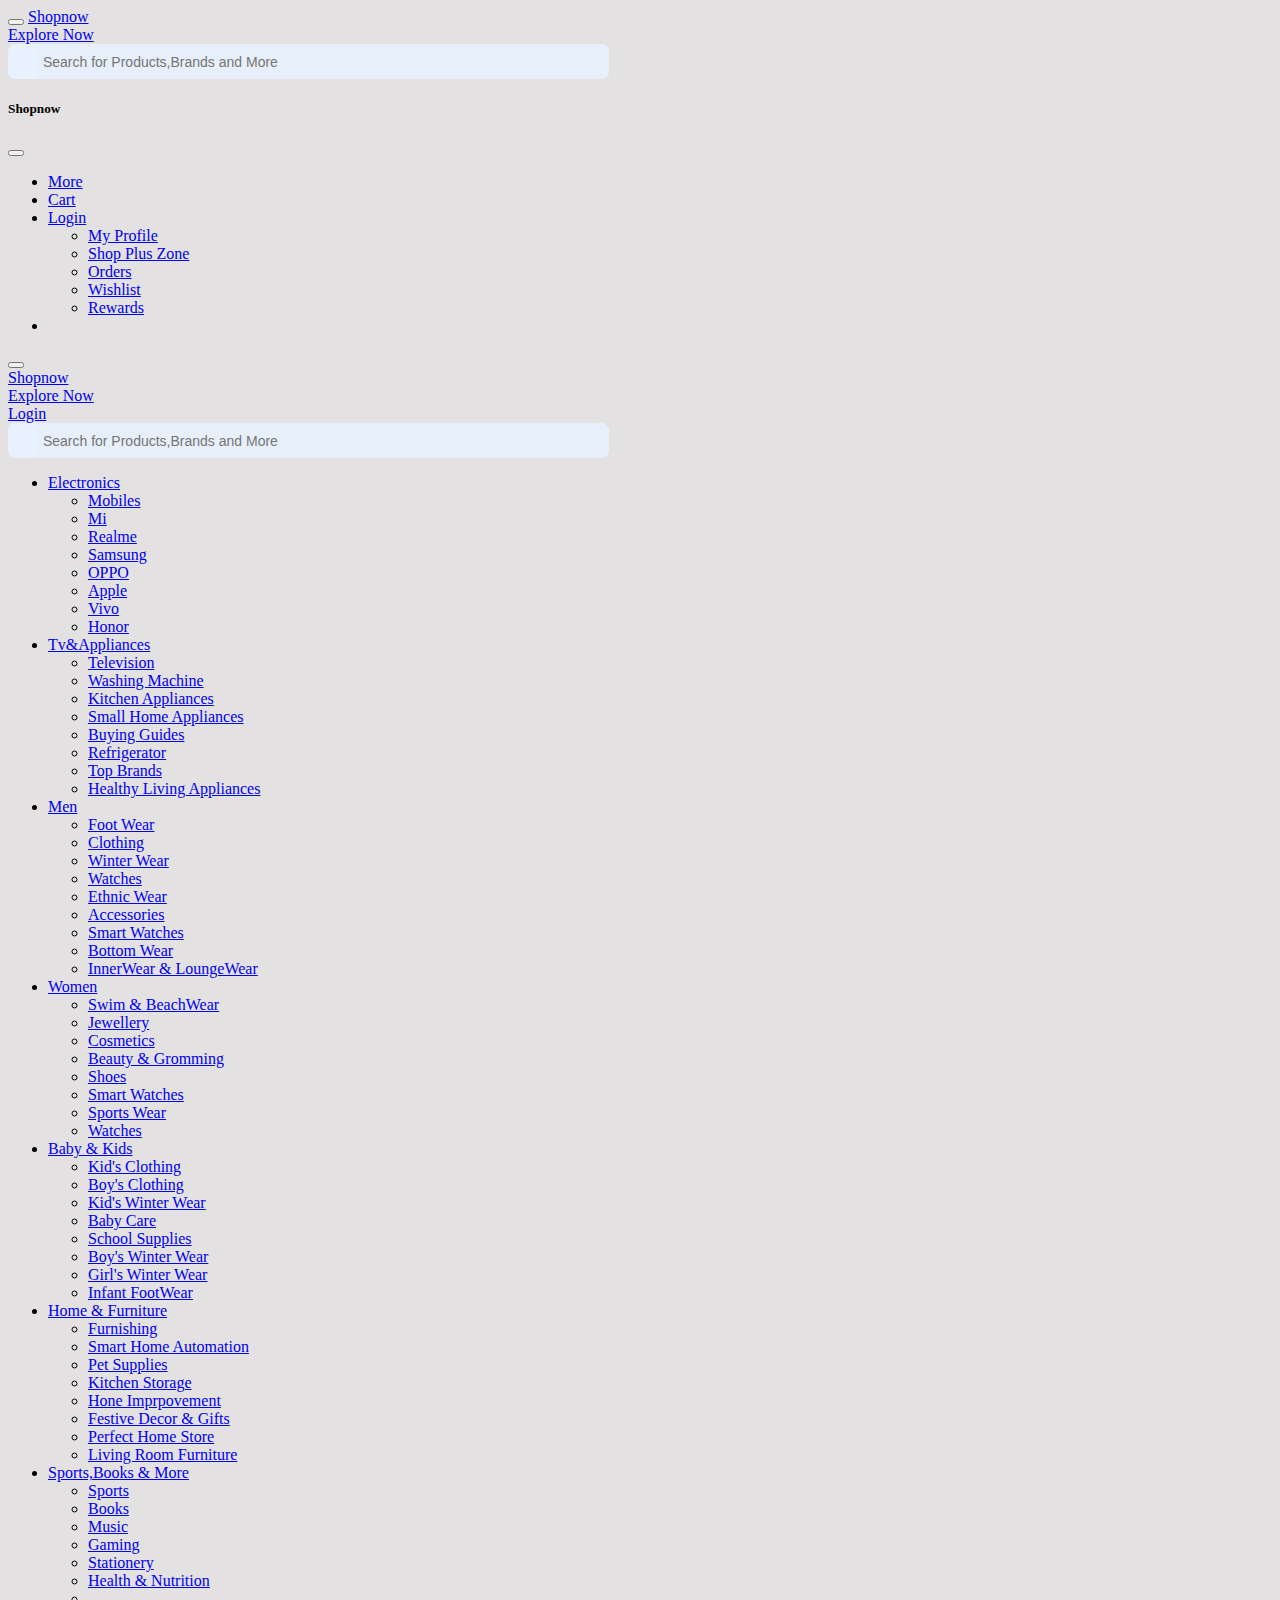
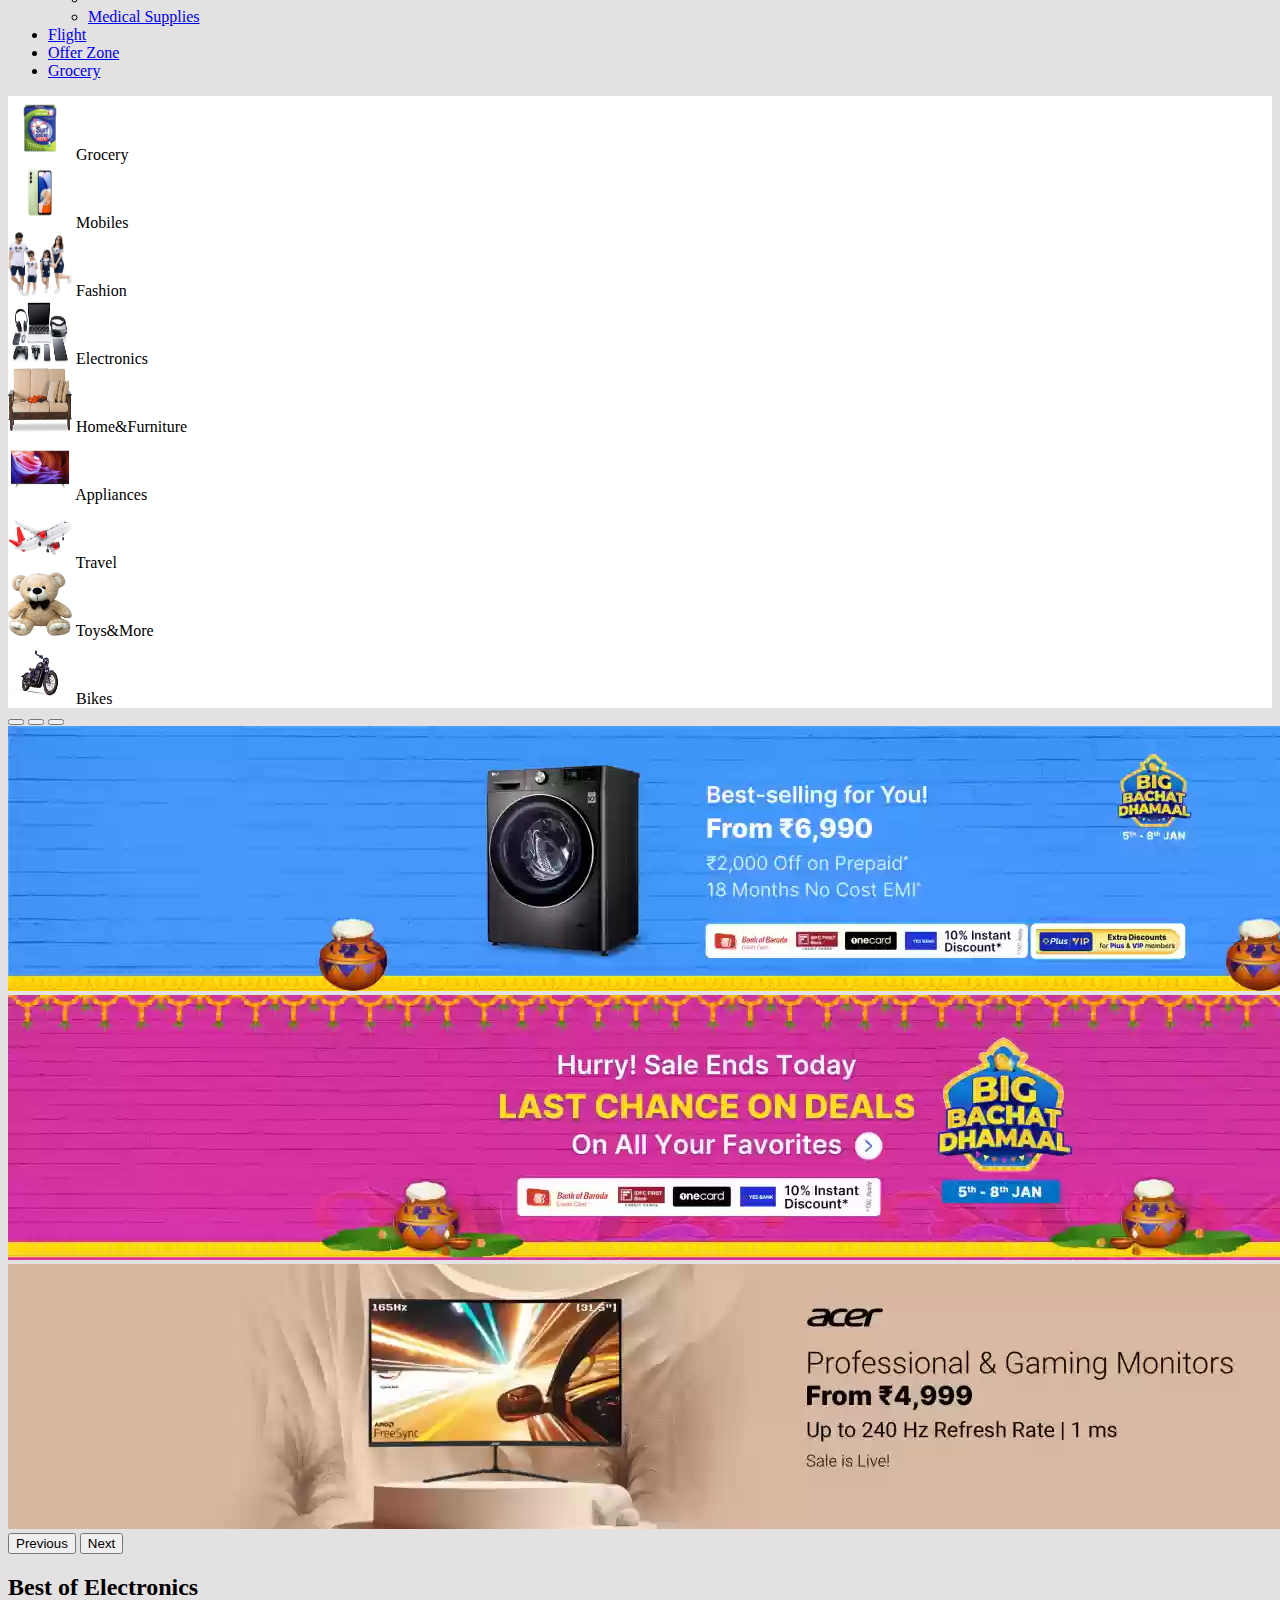
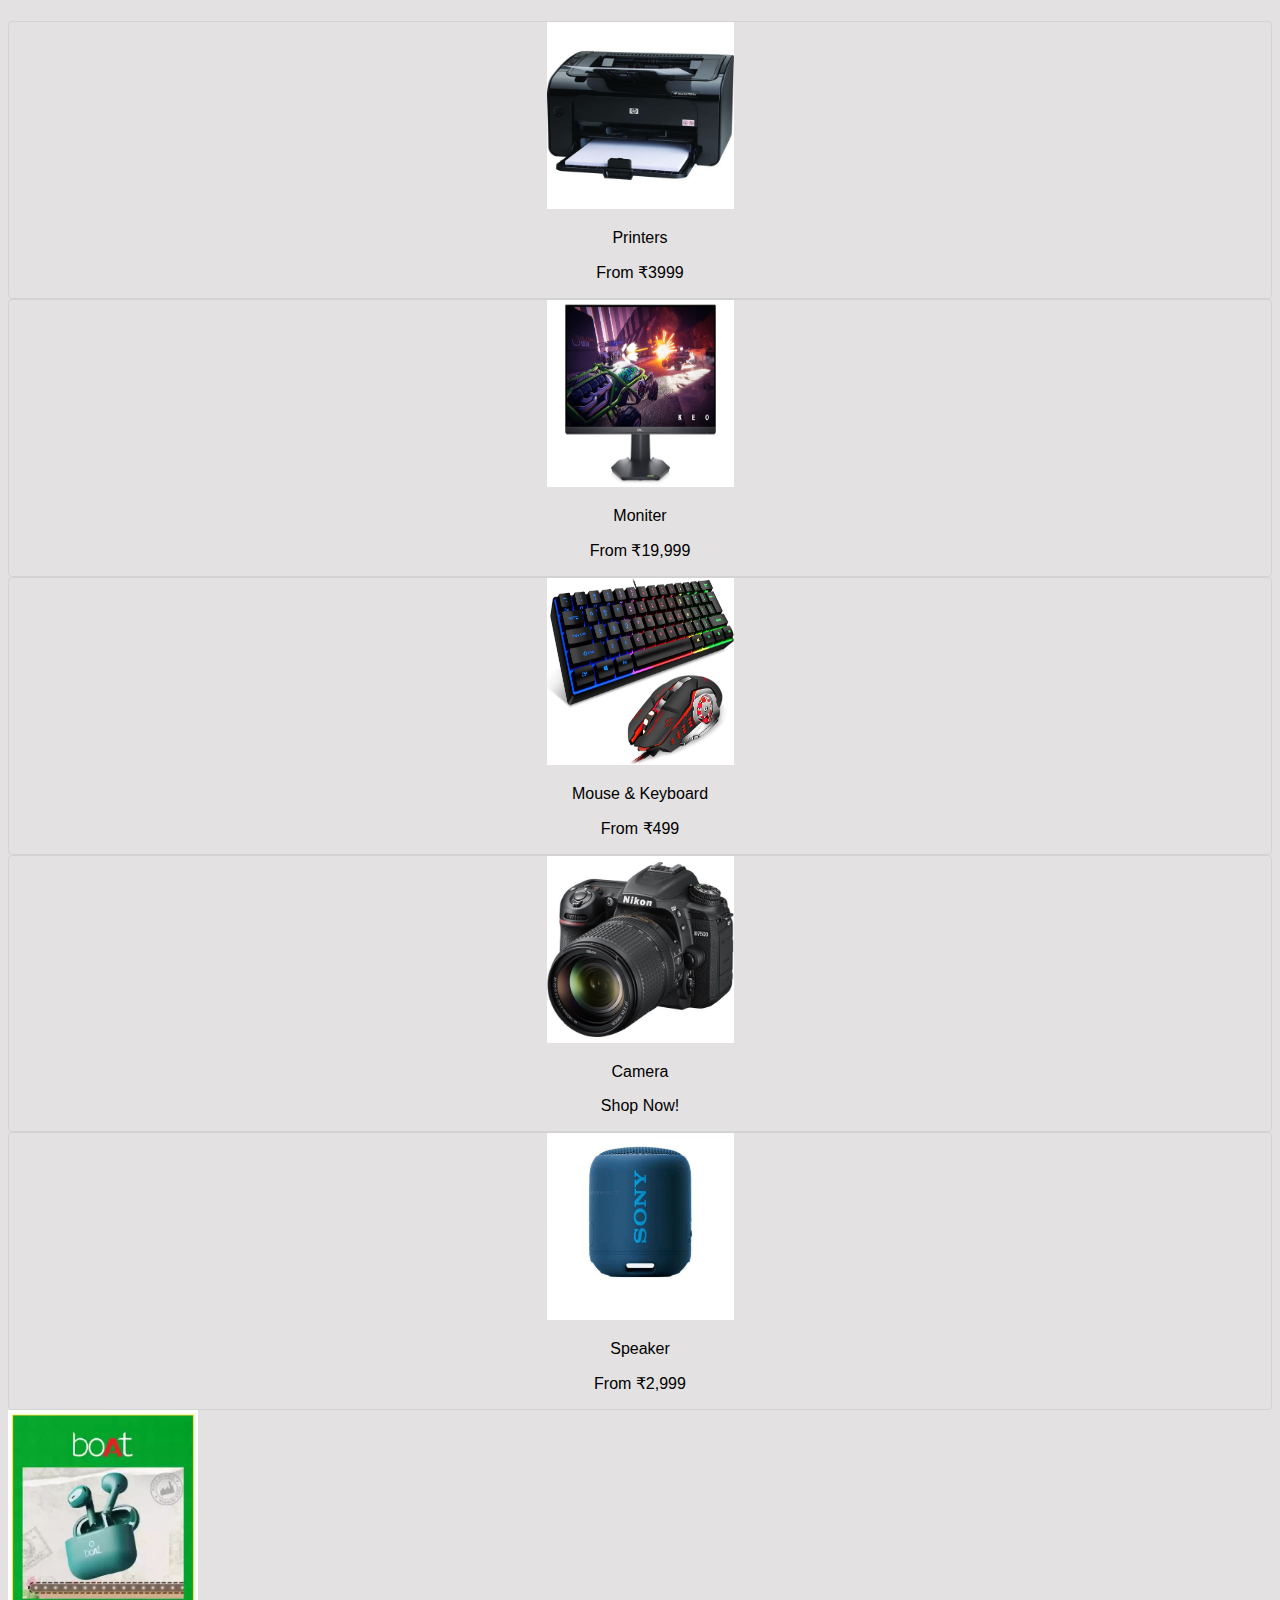
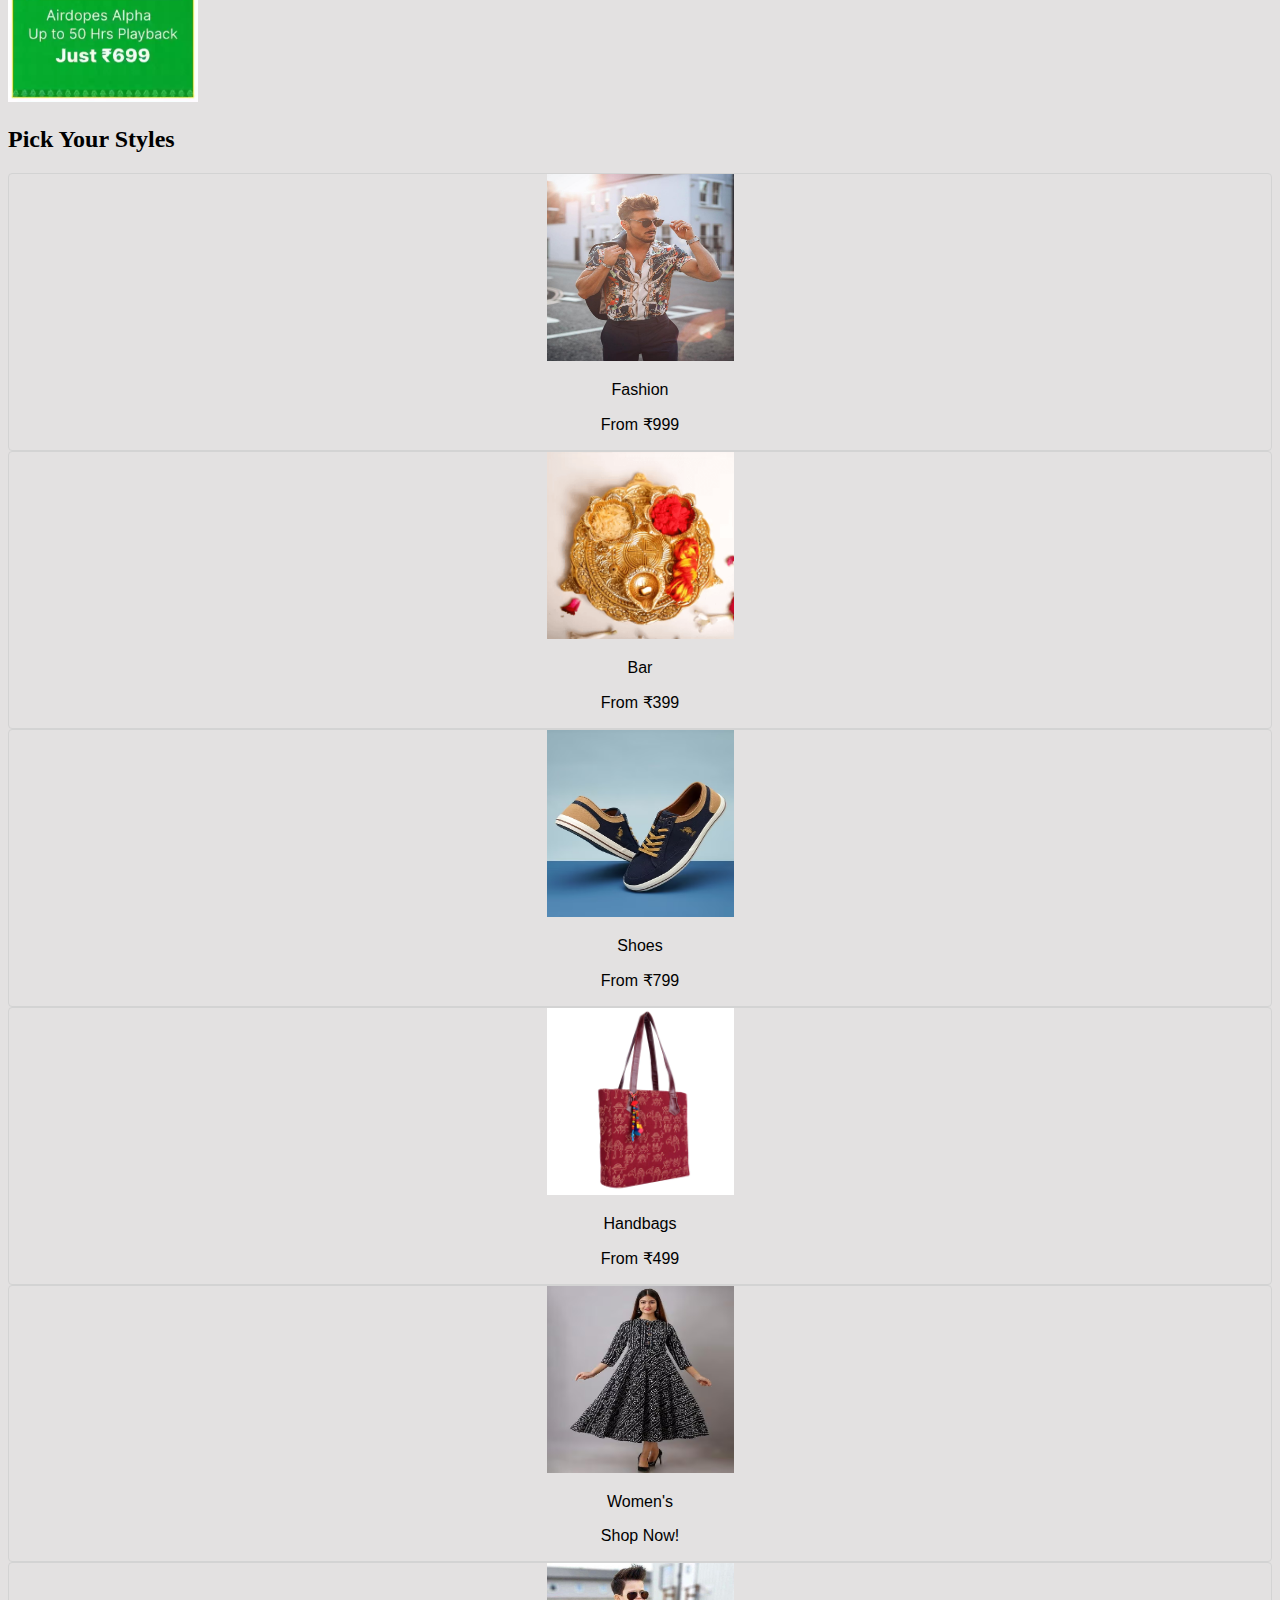
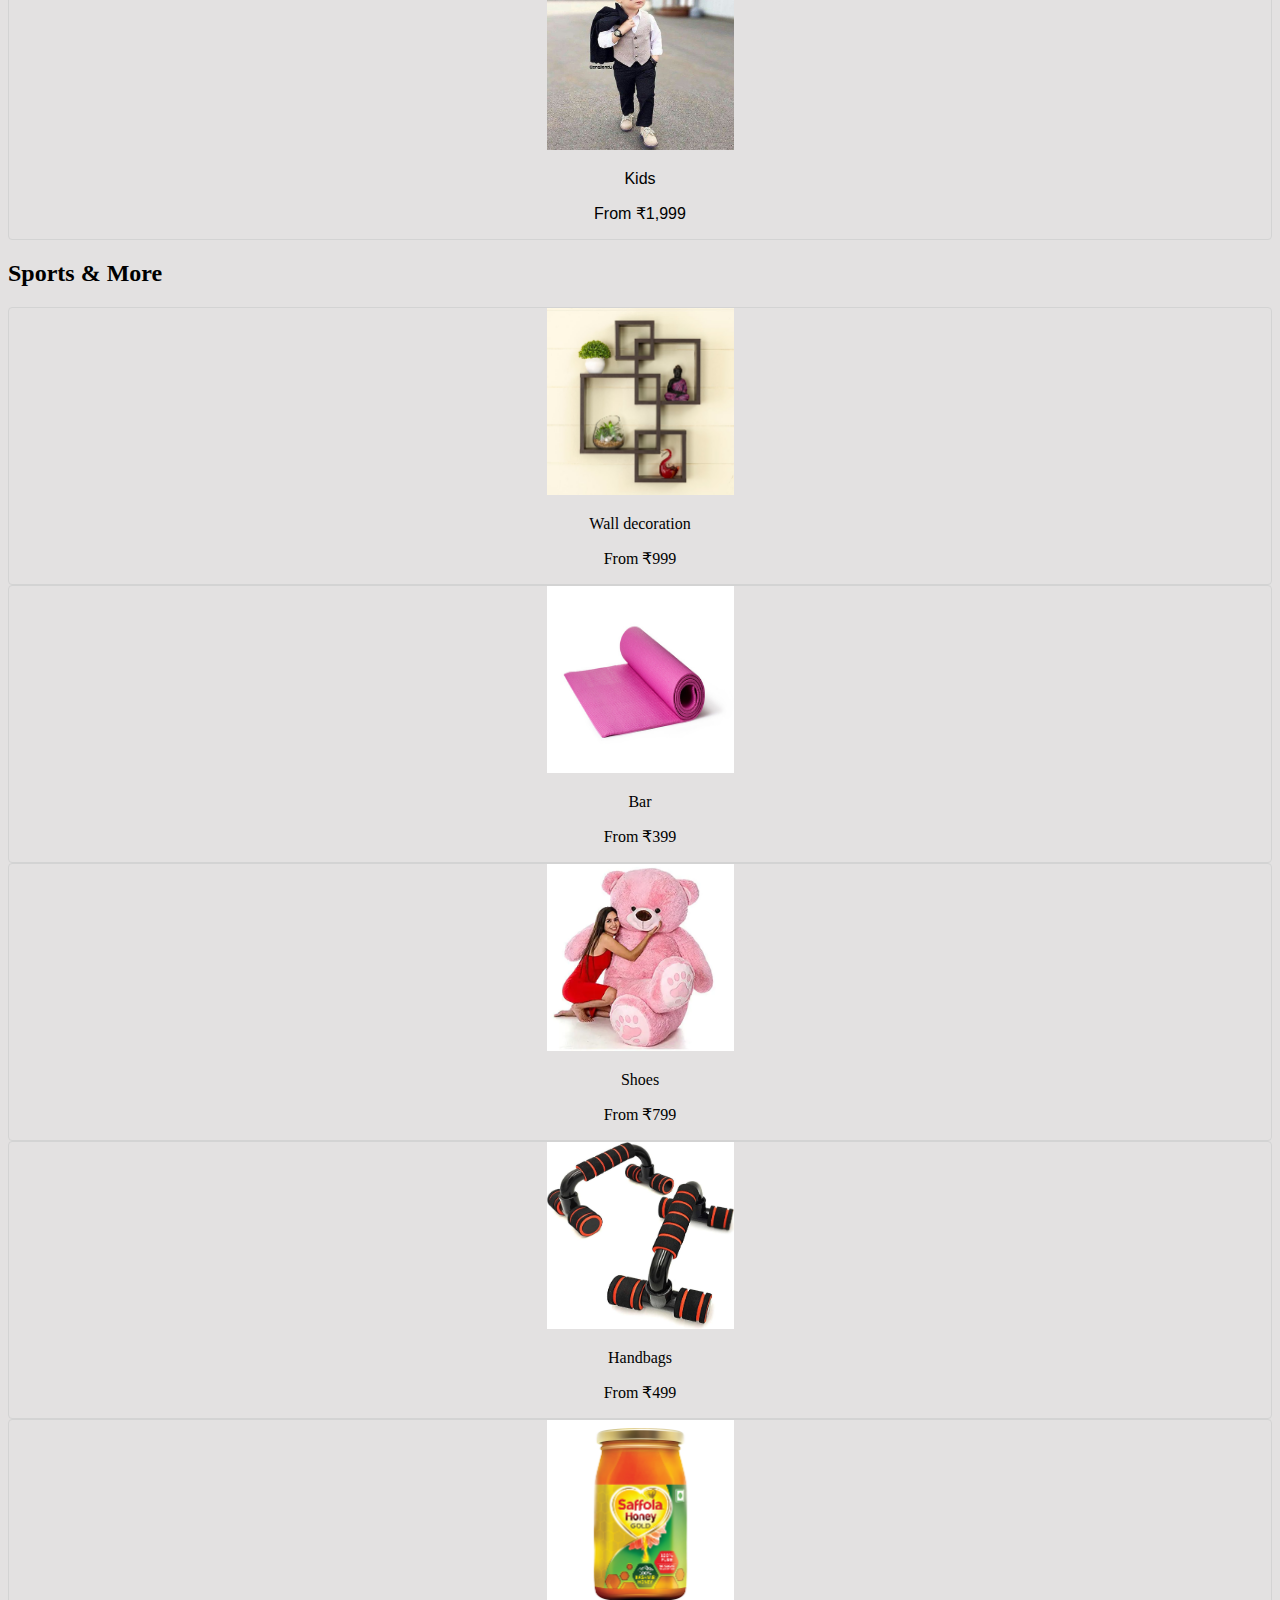
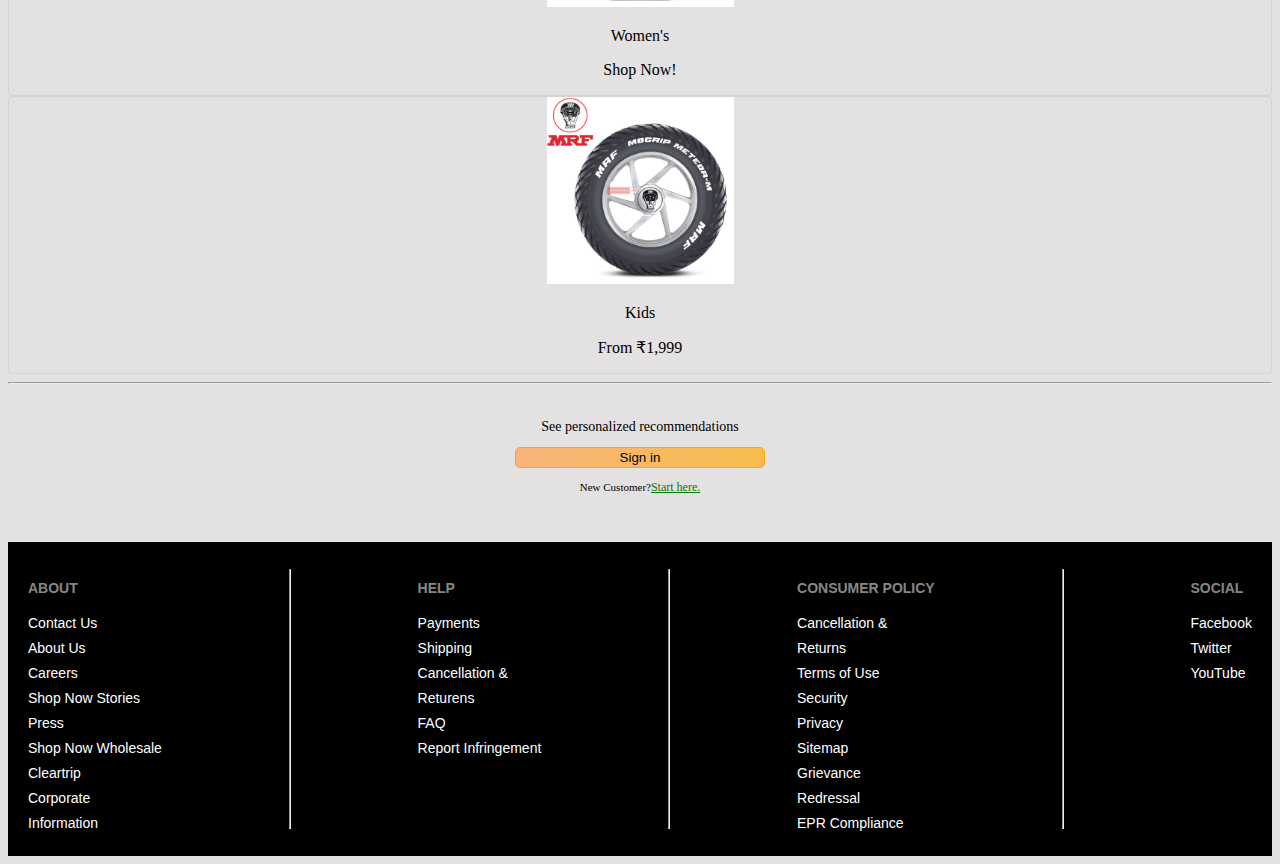
<file: index.html>
<!DOCTYPE html>
<html lang="en">
  <head>
    <meta charset="UTF-8" />
    <meta name="viewport" content="width=device-width, initial-scale=1.0" />
    <title>shopnow</title>
  </head>
  <link rel="stylesheet" href="style.css" />
  <link
    href="https://cdn.jsdelivr.net/npm/bootstrap@5.3.2/dist/css/bootstrap.min.css"
    rel="stylesheet"
    integrity="sha384-T3c6CoIi6uLrA9TneNEoa7RxnatzjcDSCmG1MXxSR1GAsXEV/Dwwykc2MPK8M2HN"
    crossorigin="anonymous"
  />
  <link
    rel="stylesheet"
    href="https://cdnjs.cloudflare.com/ajax/libs/font-awesome/6.5.1/css/all.min.css"
    integrity="sha512-DTOQO9RWCH3ppGqcWaEA1BIZOC6xxalwEsw9c2QQeAIftl+Vegovlnee1c9QX4TctnWMn13TZye+giMm8e2LwA=="
    crossorigin="anonymous"
    referrerpolicy="no-referrer"
  />

  <body class="body">
    <div class="shopnow-bar bg-white">
      <nav class="navbar navbar-expand-lg d-none d-sm-none d-lg-block">
        <div class="container-fluid">
          <button
            class="navbar-toggler border-0 outline-none fs-6"
            type="button"
            data-bs-toggle="offcanvas"
            data-bs-target="#navbarSupportedContent"
          >
            <span class="navbar-toggler-icon"></span>
          </button>
          <a class="navbar-brand ms-5 me-5" href="#"
            >Shopnow<br />Explore Now <i class="fa-solid fa-square-plus"></i
          ></a>
          <div class="search-box me-5">
            <input
              type="search"
              placeholder=" Search for Products,Brands and More"
            />
            <button class="search-icon"><i class="fa fa-search"></i></button>
          </div>
          <div
            class="offcanvas offcanvas-start"
            tabindex="-1"
            id="navbarSupportedContent"
          >
            <div class="offcanvas-header">
              <h5 class="offcanvas-title" id="offcanvasDarkNavbarLabel">
                Shopnow
              </h5>
              <button
                type="button"
                class="btn-close btn-close-dark"
                data-bs-dismiss="offcanvas"
                aria-label="Close"
              ></button>
            </div>
            <ul class="navbar-nav">
              <li class="nav-more ms-3 me-3">
                <a class="nav-link active" href="#">More</a>
              </li>
              <li class="nav-cart me-3 ms-3">
                <a class="nav-link active" href="#"
                  ><i class="fa-solid fa-cart-arrow-down"></i>Cart</a
                >
              </li>
              <li class="nav-login dropdown ms-3 me-3">
                <a
                  class="nav-link dropdown-toggle"
                  href="#"
                  role="button"
                  data-bs-toggle="dropdown"
                  aria-expanded="false"
                  ><i class="fa-regular fa-user" style="color: #1f1e1e"></i>
                  Login
                </a>

                <ul class="dropdown-menu">
                  <li>
                    <a class="dropdown-item" href="#"
                      ><i class="fa-regular fa-user" style="color: #1f1e1e"></i
                      >My Profile</a
                    >
                  </li>
                  <li>
                    <a class="dropdown-item" href="#"
                      ><i class="fa-solid fa-square-plus"></i>Shop Plus Zone</a
                    >
                  </li>
                  <li>
                    <a class="dropdown-item" href="#"
                      ><i class="fa-solid fa-sort" style="color: #0f0f0f"></i
                      >Orders
                    </a>
                  </li>
                  <li>
                    <a class="dropdown-item" href="#"
                      ><i class="fa-regular fa-heart" style="color: #111212"></i
                      >Wishlist</a
                    >
                  </li>
                  <li>
                    <a class="dropdown-item" href="#"
                      ><i class="fa-solid fa-gift" style="color: #161717"></i
                      >Rewards</a
                    >
                  </li>
                </ul>
              </li>
              <li class="nav-login ms-3 me-3">
                <a class="nav-link active" href="#"
                  ><i class="fa-solid fa-ellipsis-vertical"></i
                ></a>
              </li>
            </ul>
          </div>
        </div>
      </nav>
    </div>
    <div class="navbar navbar-expand-lg bg-body-tertiary p-0">
      <div class="container-fluid p-2">
        <div class="printers-small-view d-flex">
          <button
            class="navbar-toggler border-0 outline-none fs-6 p-0"
            type="button"
            data-bs-toggle="offcanvas"
            data-bs-target="#navbarSupportedContent"
          >
            <span class="navbar-toggler-icon"></span>
          </button>
          <div class="logo d-lg-none ms-3">
            <a class="navbar-brand fs-6 m-0 p-0" href="#"
              >Shopnow <br />Explore Now <i class="fa-solid fa-square-plus"></i
            ></a>
          </div>
        </div>
        <a class="download d-lg-none" href="#">
          <span class="app-download"
          ><i class="fa-regular fa-circle-down" style="color: #121212"></i
            ></span>
          </a>
          <a class="login d-lg-none text-dark text-decoration-none" href="#">
            <span class="search-icon"
              ><i class="fa-regular fa-user me-2" style="color: #1f1e1e"></i
              >Login</span
            >
          </a>
        <a class="cart d-lg-none text-dark" href="#">
          <span class="app-download"
          ><i class="fa-solid fa-cart-arrow-down"></i
          ></span>
        </a>
        <div class="search-box ">
          <input
            type="search"
            placeholder=" Search for Products,Brands and More"
          />
          <button class="search-icon"><i class="fa fa-search"></i></button>
        </div>
        <div
          class="collapse navbar-collapse justify-content-center"
          id="SupportedContent"
        >
          <ul class="navbar-nav">
            <li class="nav-item dropdown">
              <a
                class="nav-products dropdown-toggle"
                href="#"
                role="button"
                data-bs-toggle="dropdown"
                aria-expanded="false"
              >
                Electronics
              </a>
              <ul class="dropdown-menu border-0">
                <li><a class="dropdown-item fw-bold" href="#">Mobiles</a></li>
                <li><a class="dropdown-item" href="#">Mi</a></li>
                <li><a class="dropdown-item" href="#">Realme</a></li>
                <li><a class="dropdown-item" href="#">Samsung</a></li>
                <li><a class="dropdown-item" href="#">OPPO</a></li>
                <li><a class="dropdown-item" href="#">Apple</a></li>
                <li><a class="dropdown-item" href="#">Vivo</a></li>
                <li><a class="dropdown-item" href="#">Honor</a></li>
              </ul>
            </li>
            <li class="nav-item dropdown ms-4">
              <a
                class="nav-products dropdown-toggle"
                href="#"
                role="button"
                data-bs-toggle="dropdown"
                aria-expanded="false"
              >
                Tv&Appliances
              </a>
              <ul class="dropdown-menu border-0">
                <li><a class="dropdown-item" href="#">Television</a></li>
                <li><a class="dropdown-item" href="#">Washing Machine</a></li>
                <li>
                  <a class="dropdown-item" href="#">Kitchen Appliances</a>
                </li>
                <li>
                  <a class="dropdown-item" href="#">Small Home Appliances</a>
                </li>
                <li><a class="dropdown-item" href="#">Buying Guides</a></li>
                <li><a class="dropdown-item" href="#">Refrigerator</a></li>
                <li><a class="dropdown-item" href="#">Top Brands</a></li>
                <li>
                  <a class="dropdown-item" href="#"
                    >Healthy Living Appliances</a
                  >
                </li>
              </ul>
            </li>
            <li class="nav-item dropdown ms-4">
              <a
                class="nav-products dropdown-toggle"
                href="#"
                role="button"
                data-bs-toggle="dropdown"
                aria-expanded="false"
              >
                Men
              </a>
              <ul class="dropdown-menu border-0">
                <li><a class="dropdown-item" href="#">Foot Wear</a></li>
                <li><a class="dropdown-item" href="#">Clothing</a></li>
                <li><a class="dropdown-item" href="#">Winter Wear</a></li>
                <li><a class="dropdown-item" href="#">Watches</a></li>
                <li><a class="dropdown-item" href="#">Ethnic Wear</a></li>
                <li><a class="dropdown-item" href="#">Accessories</a></li>
                <li><a class="dropdown-item" href="#">Smart Watches</a></li>
                <li><a class="dropdown-item" href="#">Bottom Wear</a></li>
                <li>
                  <a class="dropdown-item" href="#">InnerWear & LoungeWear</a>
                </li>
              </ul>
            </li>
            <li class="nav-item dropdown ms-4">
              <a
                class="nav-products dropdown-toggle"
                href="#"
                role="button"
                data-bs-toggle="dropdown"
                aria-expanded="false"
              >
                Women
              </a>
              <ul class="dropdown-menu border-0">
                <li>
                  <a class="dropdown-item" href="#">Swim & BeachWear</a>
                </li>
                <li><a class="dropdown-item" href="#">Jewellery</a></li>
                <li><a class="dropdown-item" href="#">Cosmetics</a></li>
                <li>
                  <a class="dropdown-item" href="#">Beauty & Gromming</a>
                </li>
                <li><a class="dropdown-item" href="#">Shoes</a></li>
                <li><a class="dropdown-item" href="#">Smart Watches</a></li>
                <li><a class="dropdown-item" href="#">Sports Wear</a></li>
                <li>
                  <a class="dropdown-item" href="#">Watches</a>
                </li>
              </ul>
            </li>
            <li class="nav-item dropdown ms-4">
              <a
                class="nav-products dropdown-toggle"
                href="#"
                role="button"
                data-bs-toggle="dropdown"
                aria-expanded="false"
              >
                Baby & Kids
              </a>
              <ul class="dropdown-menu border-0">
                <li><a class="dropdown-item" href="#">Kid's Clothing</a></li>
                <li><a class="dropdown-item" href="#">Boy's Clothing</a></li>
                <li>
                  <a class="dropdown-item" href="#"> Kid's Winter Wear</a>
                </li>
                <li><a class="dropdown-item" href="#">Baby Care</a></li>
                <li>
                  <a class="dropdown-item" href="#">School Supplies </a>
                </li>
                <li>
                  <a class="dropdown-item" href="#">Boy's Winter Wear</a>
                </li>
                <li>
                  <a class="dropdown-item" href="#">Girl's Winter Wear</a>
                </li>
                <li><a class="dropdown-item" href="#">Infant FootWear</a></li>
              </ul>
            </li>
            <li class="nav-item dropdown ms-4">
              <a
                class="nav-products dropdown-toggle"
                href="#"
                role="button"
                data-bs-toggle="dropdown"
                aria-expanded="false"
              >
                Home & Furniture
              </a>
              <ul class="dropdown-menu border-0">
                <li><a class="dropdown-item" href="#">Furnishing</a></li>
                <li>
                  <a class="dropdown-item" href="#">Smart Home Automation </a>
                </li>
                <li><a class="dropdown-item" href="#">Pet Supplies</a></li>
                <li><a class="dropdown-item" href="#">Kitchen Storage</a></li>
                <li>
                  <a class="dropdown-item" href="#">Hone Imprpovement</a>
                </li>
                <li>
                  <a class="dropdown-item" href="#">Festive Decor & Gifts</a>
                </li>
                <li>
                  <a class="dropdown-item" href="#">Perfect Home Store</a>
                </li>
                <li>
                  <a class="dropdown-item" href="#"> Living Room Furniture</a>
                </li>
              </ul>
            </li>
            <li class="nav-item dropdown ms-4">
              <a
                class="nav-products dropdown-toggle"
                href="#"
                role="button"
                data-bs-toggle="dropdown"
                aria-expanded="false"
              >
                Sports,Books & More
              </a>
              <ul class="dropdown-menu border-0">
                <li><a class="dropdown-item" href="#">Sports</a></li>
                <li><a class="dropdown-item" href="#">Books</a></li>
                <li><a class="dropdown-item" href="#">Music</a></li>
                <li><a class="dropdown-item" href="#">Gaming</a></li>
                <li><a class="dropdown-item" href="#">Stationery</a></li>
                <li>
                  <a class="dropdown-item" href="#">Health & Nutrition</a>
                </li>
                <li><a class="dropdown-item" href="#"></a></li>
                <li>
                  <a class="dropdown-item" href="#">Medical Supplies</a>
                </li>
              </ul>
            </li>
            <li class="nav-item dropdown ms-4">
              <a
                class="nav-products"
                href="#"
                role="button"
                data-bs-toggle="dropdown"
                aria-expanded="false"
              >
                Flight
              </a>
            </li>
            <li class="nav-item dropdown ms-4">
              <a
                class="nav-products"
                href="#"
                role="button"
                data-bs-toggle="dropdown"
                aria-expanded="false"
              >
                Offer Zone
              </a>
            </li>
            <li class="nav-item dropdown ms-4">
              <a
                class="nav-products"
                href="#"
                role="button"
                data-bs-toggle="dropdown"
                aria-expanded="false"
              >
                Grocery
              </a>
            </li>
          </ul>
        </div>
      </div>
    </div>
    <div class="shopnow-items">
      <div class="container-fluid">
        <div
          class="shop-item d-flex overflow-x-auto align-items-center justify-content-between m-2"
        >
          <div class="surfexcel p-3">
            <img
              src="images/surfexcel.jpg"
              alt="surfexcel"
              width="64px"
              height="64px"
            />
            <span class="d-flex justify-content-evenly mt-2">Grocery</span>
          </div>
          <div class="mobile p-3">
            <img
              src="images/mobiles.jpg"
              alt="mobile"
              width="64px"
              height="64px"
            />
            <span class="d-flex justify-content-evenly mt-2">Mobiles</span>
          </div>
          <div class="fashion p-3">
            <img
              src="images/fashion.jpg"
              alt="fashion"
              width="64px"
              height="64px"
            />
            <span class="d-flex justify-content-evenly mt-2">Fashion</span>
          </div>
          <div class="electronics p-3">
            <img
              src="images/electronics.jpg"
              alt="electronics"
              width="64px"
              height="64px"
            />
            <span class="d-flex justify-content-evenly mt-2">Electronics</span>
          </div>

          <div class="home p-3">
            <img
              src="images/homeandfurniture.jpg"
              alt="furniture"
              width="64px"
              height="64px"
            />
            <span class="d-flex justify-content-evenly mt-2"
              >Home&Furniture</span
            >
          </div>
          <div class="appliances p-3">
            <img
              src="images/appliances.jpg"
              alt="electronics"
              width="64px"
              height="64px"
            />
            <span class="d-flex justify-content-evenly mt-2">Appliances</span>
          </div>
          <div class="travel p-3">
            <img
              src="images/travel.jpg"
              alt="travel"
              width="64px"
              height="64px"
            />
            <span class="d-flex justify-content-evenly mt-2">Travel</span>
          </div>
          <div class="toys p-3">
            <img
              src="images/toys and more.jpg"
              alt="toys"
              width="64px"
              height="64px"
            />
            <span class="d-flex justify-content-evenly mt-2">Toys&More</span>
          </div>
          <div class="bikes p-3">
            <img
              src="images/bikes.jpg"
              alt="bikes"
              width="64px"
              height="64px"
            />
            <span class="d-flex justify-content-evenly mt-2">Bikes</span>
          </div>
        </div>
      </div>
    </div>
    <div class="shopnow-carousel">
      <div
        id="carouselExample"
        class="carousel slide mx-3 my-3 p-3"
        data-bs-ride="carousel"
      >
        <div class="carousel-indicators">
          <button
            type="button"
            data-bs-target="#carouselExampleIndicators"
            data-bs-slide-to="0"
            class="active"
            aria-current="true"
            aria-label="Slide 1"
          ></button>
          <button
            type="button"
            data-bs-target="#carouselExampleIndicators"
            data-bs-slide-to="1"
            aria-label="Slide 2"
          ></button>
          <button
            type="button"
            data-bs-target="#carouselExampleIndicators"
            data-bs-slide-to="2"
            aria-label="Slide 3"
          ></button>
        </div>
        <div class="carousel-inner">
          <div class="carousel-item active" data-bs-interval="3000">
            <img
              src="images/carouselblue.jpg"
              class="d-block w-80 img-fluid"
              alt="blue"
            />
          </div>
          <div class="carousel-item" data-bs-interval="3000">
            <img
              src="images/carouselpink.jpg"
              class="d-block w-80 img-fluid"
              alt="pink"
            />
          </div>
          <div class="carousel-item" data-bs-interval="3000">
            <img
              src="images/carouselsandle.jpg"
              class="d-block w-80 img-fluid"
              alt="sandle"
            />
          </div>
        </div>
        <button
          class="carousel-control-prev"
          type="button"
          data-bs-target="#carouselExample"
          data-bs-slide="prev"
        >
          <span class="carousel-control-prev-icon" aria-hidden="true"></span>
          <span class="visually-hidden">Previous</span>
        </button>
        <button
          class="carousel-control-next"
          type="button"
          data-bs-target="#carouselExample"
          data-bs-slide="next"
        >
          <span class="carousel-control-next-icon" aria-hidden="true"></span>
          <span class="visually-hidden">Next</span>
        </button>
      </div>
    </div>
    <div class="shopnow-electronics">
      <div class="electronics m-2 d-flex align-items-center overflow-x-auto">
        <div class="container-fluid bg-white">
          <div
            class="bestofelectronics d-flex justify-content-between align-items-center"
          >
            <div class="best-electronics">
              <h2 class="best-of-electronics m-0 p-1">Best of Electronics</h2>
            </div>
            <div class="electronics-icons">
              <a class="active-icon bg-primary rounded h-auto" href="#">
                <i
                  class="fa-solid fa-angle-down fa-rotate-270"
                  style="color: #f9f8fa"
                ></i
              ></a>
            </div>
          </div>
          <div
            class="electronic-gadgets d-flex overflow-x-auto justify-content-between p-2"
          >
            <div class="printers p-1">
              <a class="active-item" href="printers.html"
                ><img src="images/printer.jpg" width="187px" height="187px" />
                <p class="active-printer m-0">Printers</p>
                <b><p class="active-printer-rps m-0">From ₹3999</p></b></a
              >
            </div>
            <div class="moniter p-1">
              <a href="#">
                <img src="images/computer.jpg" width="187px" height="187px" />
                <p class="active-moniter m-0">Moniter</p>
                <b><p class="active-moniter-rs m-0">From ₹19,999</p></b></a
              >
            </div>
            <div class="wirelessmouseandkeyboard p-1">
              <a href="#"
                ><img
                  src="images/keyboard and mouse.jpg"
                  width="187px"
                  height="187px"
                />
                <p class="active-keyboard m-0">Mouse & Keyboard</p>
                <b><p class="active-keyboard-rs m-0">From ₹499</p></b></a
              >
            </div>
            <div class="camera p-1">
              <a href="#"
                ><img src="images/camera.jpg " width="187px" height="187px" />
                <p class="active-camera m-0">Camera</p>
                <b><p class="active-camera-rs m-0">Shop Now!</p></b></a
              >
            </div>
            <div class="speaker p-1">
              <a href="#">
                <img src="images/speaker.jpg" width="187px" height="187px" />
                <p class="active-speaker m-0">Speaker</p>
                <b><p class="active-speaker-rs m-0">From ₹2,999</p></b></a
              >
            </div>
          </div>
        </div>
        <div class="electronics-add p-1">
          <img
            src="/images/electronics-add.jpg"
            alt="electronics-add"
            width="190px"
          />
        </div>
      </div>
    </div>
    <div class="shopnow-fashion">
      <div class="fashion m-2 d-flex align-items-center overflow-x-auto">
        <div class="container-fluid bg-white">
          <div
            class="bestoffashion d-flex justify-content-between align-items-center"
          >
            <div class="best-fashion p-1">
              <h2 class="pick-your-style p-1 m-0">Pick Your Styles</h2>
            </div>
            <div class="fashion-icons">
              <a class="active-icon bg-primary rounded h-auto" href="#">
                <i
                  class="fa-solid fa-angle-down fa-rotate-270"
                  style="color: #f9f8fa"
                ></i
              ></a>
            </div>
          </div>
          <div
            class="fashion-style d-flex overflow-x-auto justify-content-between p-2"
          >
            <div class="mensfashion p-1">
              <a href="#"
                ><img
                  src="images/summer-fashion.jpg"
                  width="187px"
                  height="187px"
                />
                <p class="active-printer m-0">Fashion</p>
                <b><p class="active-printer-rps m-0">From ₹999</p></b></a
              >
            </div>
            <div class="pushup-bar p-1">
              <a href="#"
                ><img
                  src="images/spirtual-items.jpg"
                  width="187px"
                  height="187px"
                />
                <p class="active-printer m-0">Bar</p>
                <b><p class="active-printer-rps m-0">From ₹399</p></b></a
              >
            </div>
            <div class="shoes p-1">
              <a href="#">
                <img src="images/shoes.jpg" width="187px" height="187px" />
                <p class="active-moniter m-0">Shoes</p>
                <b><p class="active-moniter-rs m-0">From ₹799</p></b></a
              >
            </div>
            <div class="handbags">
              <a href="#"
                ><img src="images/handbag.jpg" width="187px" height="187px" />
                <p class="active-keyboard m-0">Handbags</p>
                <b><p class="active-keyboard-rs m-0">From ₹499</p></b></a
              >
            </div>
            <div class="womens p-1">
              <a href="#"
                ><img
                  src="images/womens-fashion.jpg "
                  width="187px"
                  height="187px"
                />
                <p class="active-camera m-0">Women's</p>
                <b><p class="active-camera-rs m-0">Shop Now!</p></b></a
              >
            </div>
            <div class="kids p-1">
              <a href="#">
                <img
                  src="images/kids-fashion.jpg"
                  width="187px"
                  height="187px"
                />
                <p class="active-speaker m-0">Kids</p>
                <b><p class="active-speaker-rs m-0">From ₹1,999</p></b></a
              >
            </div>
          </div>
        </div>
      </div>
    </div>
    <div class="shopnow-sports">
      <div class="sports-more m-2 d-flex align-items-center overflow-x-auto">
        <div class="container-fluid bg-white">
          <div
            class="bestofsports d-flex justify-content-between align-items-center"
          >
            <div class="best-sports p-1">
              <h2 class="pick-your-sports fs-2 p-1 m-0">Sports & More</h2>
            </div>
            <div class="sports-icons">
              <a class="active-icon bg-primary rounded h-auto" href="#">
                <i
                  class="fa-solid fa-angle-down fa-rotate-270"
                  style="color: #f9f8fa"
                ></i
              ></a>
            </div>
          </div>
          <div
            class="sportsandmore d-flex overflow-x-auto justify-content-between p-2"
          >
            <div class="wall-decoration p-1">
              <a href="#"
                ><img
                  src="images/wall-decoration.jpg"
                  width="187px"
                  height="187px"
                />
                <p class="active-printer m-0">Wall decoration</p>
                <b><p class="active-printer-rps m-0">From ₹999</p></b></a
              >
            </div>
            <div class="yoga-mat p-1">
              <a href="#"
                ><img src="images/yoga-mat.jpg" width="187px" height="187px" />
                <p class="active-printer m-0">Bar</p>
                <b><p class="active-printer-rps m-0">From ₹399</p></b></a
              >
            </div>
            <div class="soft-toys p-1">
              <a href="#">
                <img src="images/soft-toys.jpg" width="187px" height="187px" />
                <p class="active-moniter m-0">Shoes</p>
                <b><p class="active-moniter-rs m-0">From ₹799</p></b></a
              >
            </div>
            <div class="pushup-bar p-1">
              <a href="#"
                ><img
                  src="images/pushup-bar.jpg"
                  width="187px"
                  height="187px"
                />
                <p class="active-keyboard m-0">Handbags</p>
                <b><p class="active-keyboard-rs m-0">From ₹499</p></b></a
              >
            </div>
            <div class="honey p-1">
              <a href="#"
                ><img src="images/honey.jpg " width="187px" height="187px" />
                <p class="active-camera m-0">Women's</p>
                <b><p class="active-camera-rs m-0">Shop Now!</p></b></a
              >
            </div>
            <div class="mrf-tyres p-1">
              <a href="#">
                <img src="images/mrf-tyres.jpg" width="187px" height="187px" />
                <p class="active-speaker m-0">Kids</p>
                <b><p class="active-speaker-rs m-0">From ₹1,999</p></b></a
              >
            </div>
          </div>
          <hr />
          <div class="newcustomer">
            <div class="see-pr">
              <p>See personalized recommendations</p>
            </div>
            <button class="signin">Sign in</button>
            <div class="starthere">
              <p>New Customer?<a href="#">Start here.</a></p>
            </div>
          </div>
        </div>
      </div>
    </div>
    <div class="shopnow-footer">
      <div class="container-fluid">
        <div class="shopnow-details">
          <div class="about">
            <h4>ABOUT</h4>
            <a href="#">Contact Us</a><br />
            <a href="#">About Us</a><br />
            <a href="#">Careers</a><br />
            <a href="#">Shop Now Stories</a><br />
            <a href="#">Press</a><br />
            <a href="#">Shop Now Wholesale</a><br />
            <a href="#">Cleartrip</a><br />
            <a href="#">Corporate</a><br />
            <a href="#">Information</a>
          </div>
          <hr />
          <div class="help">
            <h4>HELP</h4>
            <a href="#">Payments</a><br />
            <a href="#">Shipping</a><br />
            <a href="#">Cancellation &</a><br />
            <a href="#">Returens</a><br />
            <a href="#">FAQ</a><br />
            <a href="#">Report Infringement</a><br />
          </div>
          <hr />
          <div class="consumerpolicy">
            <h4>CONSUMER POLICY</h4>
            <a href="#">Cancellation &</a><br />
            <a href="#">Returns</a><br />
            <a href="#">Terms of Use</a><br />
            <a href="#">Security</a><br />
            <a href="#">Privacy</a><br />
            <a href="#">Sitemap</a><br />
            <a href="#">Grievance</a><br />
            <a href="#">Redressal</a><br />
            <a href="#">EPR Compliance</a>
          </div>
          <hr />
          <div class="social">
            <h4>SOCIAL</h4>
            <a href="#">Facebook</a><br />
            <a href="#">Twitter</a><br />
            <a href="#">YouTube</a><br />
          </div>
        </div>
      </div>
    </div>

    <script
      src="https://cdn.jsdelivr.net/npm/bootstrap@5.3.2/dist/js/bootstrap.bundle.min.js"
      integrity="sha384-C6RzsynM9kWDrMNeT87bh95OGNyZPhcTNXj1NW7RuBCsyN/o0jlpcV8Qyq46cDfL"
      crossorigin="anonymous"
    ></script>
  </body>
  <script src="index.js"></script>
</html>
</file>
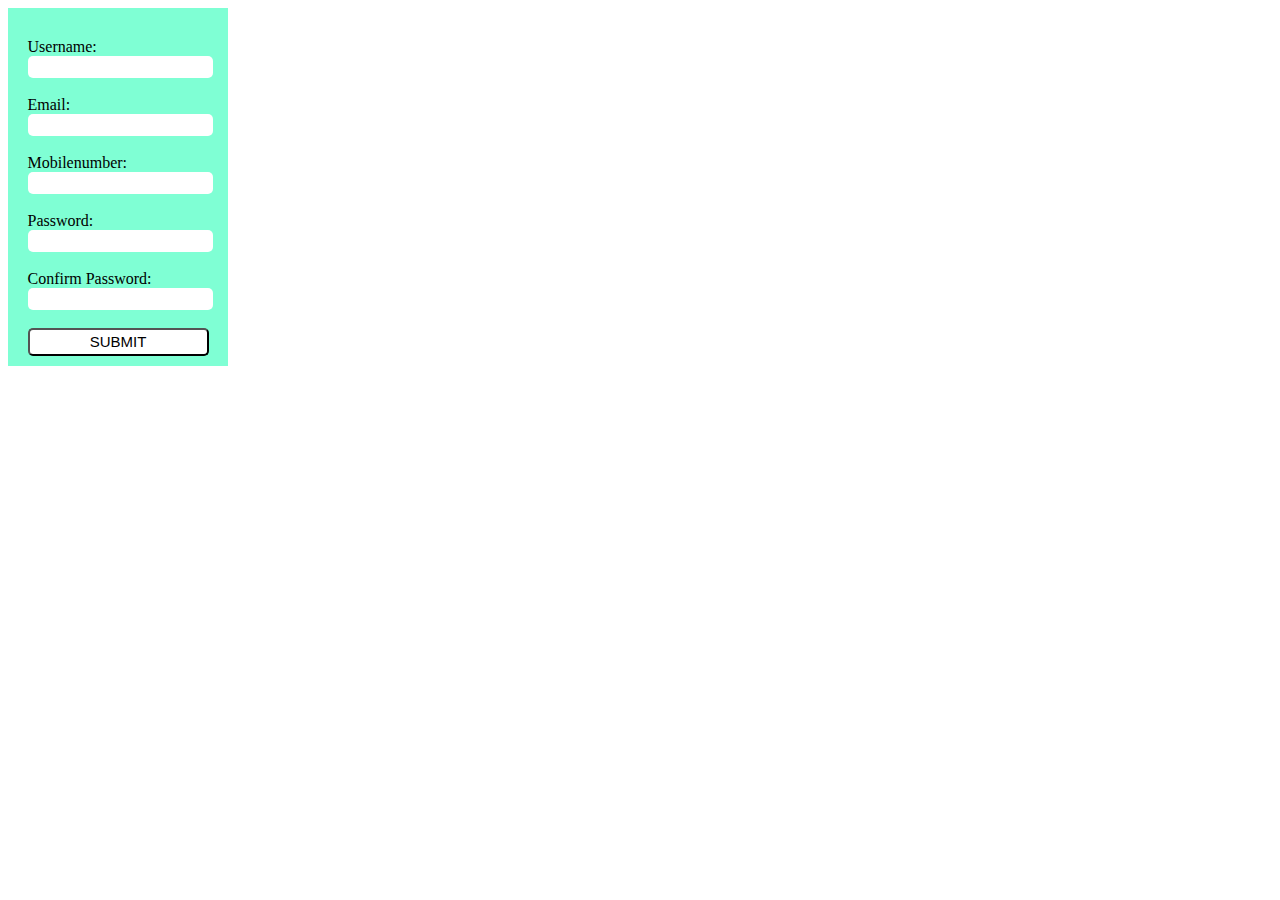
<file: form.html>
<!DOCTYPE html>
<html lang="en">
<head>
    <meta charset="UTF-8">
    <meta name="viewport" content="width=device-width, initial-scale=1.0">
    <title>Login</title>
    <link rel="stylesheet" href="style.css">
</head>
<body class="form-body">
    <div class="login-form ">
        <div class="container-fluid">
            <form action="" id="form">
                <h2></h2>
                <div class="form-input">
                    <label for="username">Username:</label><br>
                    <input type="text"name="name" id="username">
                    <div class="error"id="nameerror"></div>
                </div><br>
                <div class="form-input">
                    <label for="email">Email:</label><br>
                    <input type="text"name="email" id="email">
                    <div class="error"id="emailerror"></div>
                </div><br>
                <div class="form-input">
                    <label for="mobilenumber">Mobilenumber:</label><br>
                    <input type="number"name="mobilenumber" id="mobilenumber">
                    <div class="error"id="numbererror"></div>
                </div><br>
                <div class="form-input">
                    <label for="password">Password:</label><br>
                    <input type="password"name="password" id="password">
                    <div class="error"id="passworderror"></div>
                </div><br>
                <div class="form-input">
                    <label for="cpassword">Confirm Password:</label><br>
                    <input type="password"name="cpassword" id="cpassword">
                    <div class="error"id="cpassworderror"></div>
                </div><br>
                <div class="submit">
                    <button id="submit">SUBMIT</button>
                </div>
            </form>
        </div>
    </div>
    <script src="form.js"></script>
</body>
</html>
</file>
<file: style.css>
.body{
    background-color: #e3e1e1;
}
.search-box{
    position: relative;
    max-width: 600px;
    width: 100%;
    height: 35px;
}
.search-box input{
    position: absolute;
    width: 100%;
    height: 100%;
    border-radius: 7px;
    outline: none;
    left: 1px;
    background-color: #e8f2ffd0;
    border: none;   
    padding-left: 30px;
    font-size: 14px;
}
.search-box .search-icon{
    position: absolute;
    top: 0;
    width: 30px;
    height: 35px;
    border: none;
    font-weight: lighter;
    font-size: 16px;     
    color: #767474;
    text-align: center;
    background-color: #e8f2ffd0;
    border-radius: 7px 0 0 7px ;
}
.shop-item{
    background-color: white;
}
.electronic-gadgets a{
    font-family: Arial, Helvetica, sans-serif;
    font-size: 16px;
    color: black;
    font-weight: lighter;
    text-decoration: none;
}
.printers{
    border: 1px solid lightgrey;
    border-radius: 4px;
   text-align: center;
}
.moniter{
    border: 1px solid lightgrey;
    border-radius: 4px;
   text-align: center;
}
.wirelessmouseandkeyboard{
    border: 1px solid lightgrey;
    border-radius: 4px;
    text-align: center;
}
.camera{
    border: 1px solid lightgrey;
    border-radius: 4px;
   text-align: center;
}
.speaker{
    border: 1px solid lightgrey;
    border-radius: 4px;
   text-align: center;
}
.fashion a{
    font-family: Arial, Helvetica, sans-serif;
    font-size: 16px;
    font-weight: lighter;
    color: black;
    text-decoration: none;
}
.mensfashion{
    border: 1px solid lightgrey;
    border-radius: 4px;
   text-align: center;
}
.pushup-bar{
    border: 1px solid lightgrey;
    border-radius: 4px;
   text-align: center;
}
.shoes{
    border: 1px solid lightgrey;
    border-radius: 4px;
   text-align: center;
}
.handbags{
    border: 1px solid lightgrey;
    border-radius: 4px;
    text-align: center;
}
.womens{
    border: 1px solid lightgrey;
    border-radius: 4px;
   text-align: center;
}
.kids{
    border: 1px solid lightgrey;
    border-radius: 4px;
   text-align: center;
}
.sportsandmore a{
    color: black;
    text-decoration: none;
    font-weight: lighter;
}
.wall-decoration{
    border: 1px solid lightgrey;
    border-radius: 4px;
   text-align: center;
}
.yoga-mat{
    border: 1px solid lightgrey;
    border-radius: 4px;
   text-align: center;
}
.soft-toys{
    border: 1px solid lightgrey;
    border-radius: 4px;
   text-align: center;
}
.pushup-bar{
    border: 1px solid lightgrey;
    border-radius: 4px;
   text-align: center;
}
.honey{
    border: 1px solid lightgrey;
    border-radius: 4px;
   text-align: center;
}
.mrf-tyres{
    border: 1px solid lightgrey;
    border-radius: 4px;
   text-align: center;
}
 h2{
    font-family: Cambria, Cochin, Georgia, Times, 'Times New Roman', serif;
}
.newcustomer{
    text-align: center;
    padding: 20px;
    line-height: 30px;
}
.newcustomer a{
    color: green;
}
.newcustomer a:hover {
    color: orange;
}
.signin{
    width: 250px;
    padding: 2px;
    background:linear-gradient(to right,rgb(249, 181, 124),rgb(248, 188, 76));
    border-radius: 5px;
    border: 1.5px solid orange;
}
.see-pr p{
    font-size: 14px;
    margin: auto;
}
.starthere p{
    font-size: 11px;
    margin: auto;
}
.starthere a{
    font-size: 12px;
}
.shopnow-details {
    display: flex;
    color: white;
    margin-top: 20px;
    background-color: black;
    list-style: none;
    padding: 20px;
    justify-content: space-evenly;
    font-size: 14px;
}
.shopnow-details h4{
    color: #878787;
    margin-bottom: 15px;
    font-size: 14px;
    font-family: Arial, Helvetica, sans-serif;
}
.shopnow-details a{
    font-family: Arial, Helvetica, sans-serif;
    color: white;
    line-height: 25px;
    text-decoration: none;
}
.about  :hover,.help :hover,.consumerpolicy :hover, .social h4 :hover  {
    text-decoration: underline;
}
.shopnow-details h4:hover{
    text-decoration: none;
}
.login-form{
    max-width: 200px;
    background-color:aquamarine;
    display: flex;
   justify-content: center;
   align-items: center;
   padding: 10px;
}
.form-input input{
    width: 100%;
    outline: none;
   border: none;
   border-radius: 5px;
   height: 20px;
}
.submit button{
   width: 100%;
   height: 28px;
   border-radius: 5px;
   font-family: 'Lucida Sans', 'Lucida Sans Regular', 'Lucida Grande', 'Lucida Sans Unicode', Geneva, Verdana, sans-serif;
   font-size: 15px;
   background-color: white;
}
.submit button:hover{
    background-color: tomato;
    color: white;
    outline: none;
   border: none;
}
.error{
    color: red;
}
</file>
